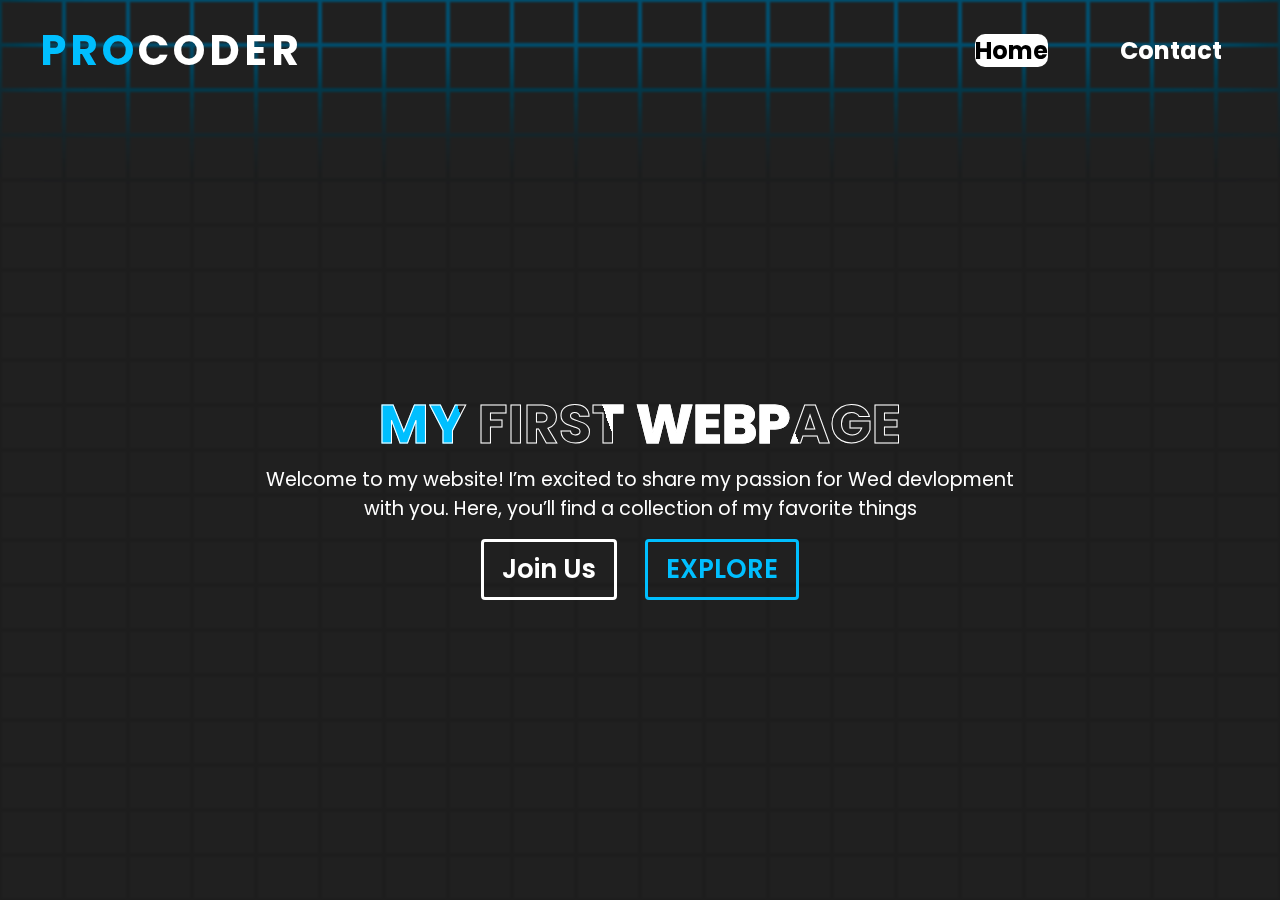
<file: index.html>
<!DOCTYPE html>
<html lang="en">

<head>
    <meta charset="UTF-8">
    <meta http-equiv="X-UA-Compatible" content="IE=edge">
    <meta name="viewport" content="width=device-width, initial-scale=1.0">
    <title>PROCODER</title>
    <link rel="stylesheet" href="style.css">

</head>

<body>
    <div class="bgAnimation" id="bgAnimation">
        <div class="backgroundAmim">

        </div>
    </div>
    <div class="container">
        <nav>
            <h1><span>PRO</span>CODER</h1>
            <div class="sidebar">
                <ul>
                    <li onclick=closesidebar()><a href="#"><svg xmlns="http://www.w3.org/2000/svg" height="24"
                                viewBox="0 -960 960 960" width="24">
                                <path fill="white"
                                    d="m256-200-56-56 224-224-224-224 56-56 224 224 224-224 56 56-224 224 224 224-56 56-224-224-224 224Z" />
                            </svg></a></li>
                    <li>
                        <a class="nav-link" href="./index.html">Home</a>
                    </li>
                   
                    <li>
                        <a class="nav-link" href="./project.html">Project</a>
                    </li>
                    <li>
                        <a class="nav-link" href="./contact.html">Contact</a>
                    </li>
                </ul>
            </div>
            <div class="desktopsidebar">
                <ul>
                    <li class="hideonmobile">
                        <div class="nav-link">
                            <a class="activepage"  href="./index.html">Home</a>
                        </div>
                    </li>
                   
                    <!-- <li>Our Team</li> -->
                    <li class="hideonmobile">
                        <!-- <a class="nav-link" href="./project.html">Project</a> -->
                    </li>
                    <li class="hideonmobile">
                        <a class="nav-link" href="./contact.html">Contact</a>
                    </li>
                    <li class="menu-button" onclick=showsidebar()>
                        <a href="#"><svg xmlns="http://www.w3.org/2000/svg" height="35" viewBox="0 -960 960 960"
                                width="40">
                                <path fill="white" d="M120-240v-80h720v80H120Zm0-200v-80h720v80H120Zm0-200v-80h720v80H120Z" />
                            </svg></a>
                    </li>
                </ul>
            </div>

        </nav>
        <section>
            <div class="textBox">
                <h1>MY FIRST WEBPAGE</h1>
                <p1 class=" text-capitalize mb-5">Welcome to my website! I’m excited to share my passion for Wed
                    devlopment<br>
                    with you. Here, you’ll find a collection of my favorite things</p1>
                <br>
                <button class="homeBtn" style="--i:#fff;" onclick="location.href='./contact.html'">Join Us</button>
                <button class="homeBtn" style="--i:#00bfff;" onclick="location.href='./project.html'">EXPLORE</button>
            </div>
        </section>
    </div>

    <script src="./script.js"></script>
   
</body>

</html>
</file>
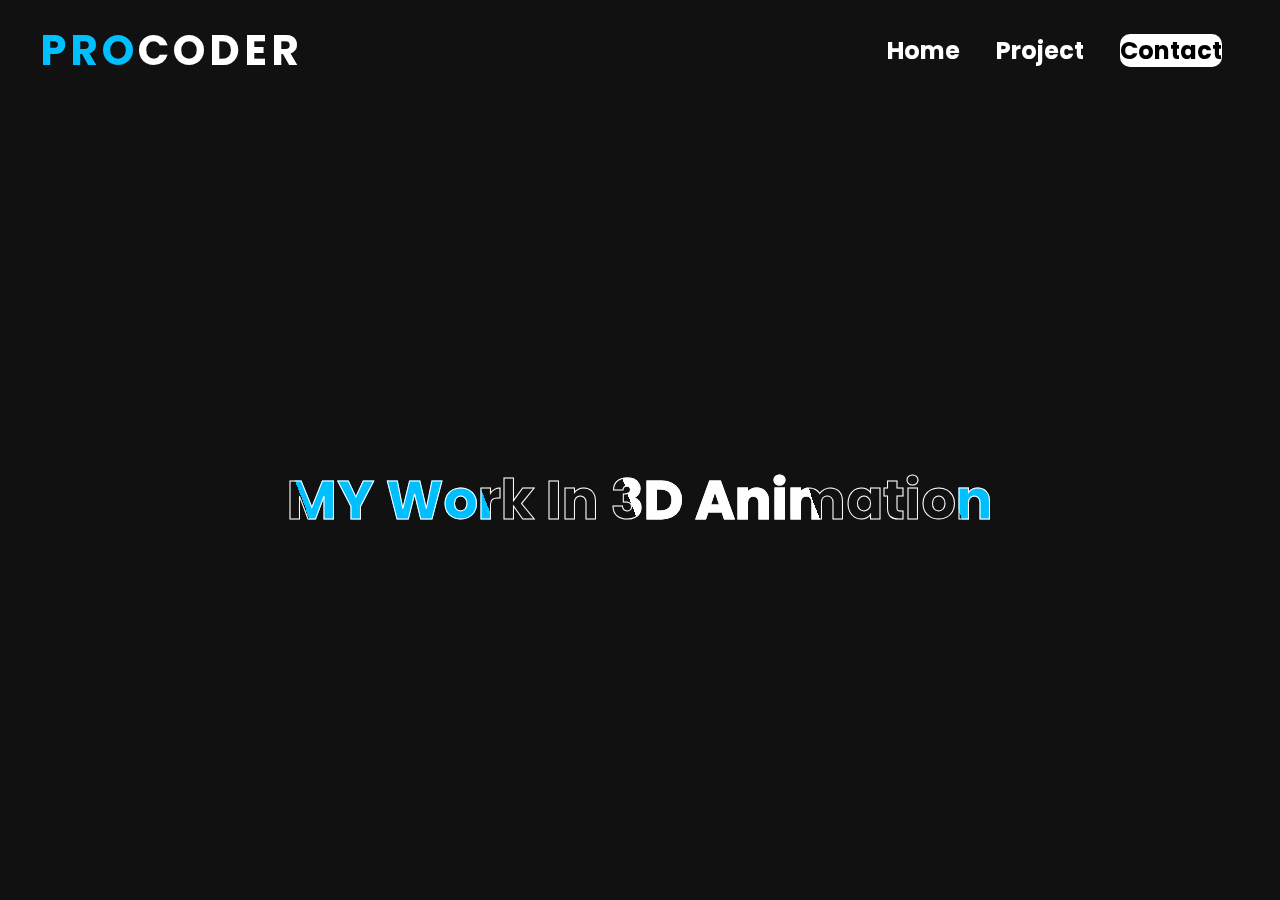
<file: contact.html>
<!DOCTYPE html>
<html lang="en">

<head>
    <meta charset="UTF-8">
    <meta http-equiv="X-UA-Compatible" content="IE=edge">
    <meta name="viewport" content="width=device-width, initial-scale=1.0">
    <title>PROCODER</title>
    <link rel="stylesheet" href="style.css">

</head>

<body>
    <!-- <div class="bgAnimation" id="bgAnimation"> -->
        <!-- <div class="backgroundAmim"> -->

        </div>
    </div>
    <div class="container">
        <nav>
            <h1><span>PRO</span>CODER</h1>
            <div class="sidebar">
                <ul>
                    <li onclick=closesidebar()><a href="#"><svg xmlns="http://www.w3.org/2000/svg" height="24"
                                viewBox="0 -960 960 960" width="24">
                                <path fill="white"
                                    d="m256-200-56-56 224-224-224-224 56-56 224 224 224-224 56 56-224 224 224 224-56 56-224-224-224 224Z" />
                            </svg></a></li>
                    <li>
                        <a class="nav-link" href="./index.html">Home</a>
                    </li>
                    
                    <li>
                        <a class="nav-link" href="./project.html">Project</a>
                    </li>
                    <li>
                        <a class="nav-link" href="./contact.html">Contact</a>
                    </li>
                </ul>
            </div>
            <div class="desktopsidebar">
                <ul>
                    <li class="hideonmobile">
                        <a class="nav-link" href="./index.html">Home</a>
                    </li>
                   
                    <!-- <li>Our Team</li> -->
                    <li class="hideonmobile">
                        
                            <a class="nav-link"  href="./project.html">Project</a>
                        
                    </li>
                    <li class="hideonmobile">
                        <div class="nav-link">
                        <a class="activepage" href="./contact.html">Contact</a>
                        </div>
                    </li>
                    <li class="menu-button" onclick=showsidebar()>
                        <a href="#"><svg xmlns="http://www.w3.org/2000/svg" height="35" viewBox="0 -960 960 960"
                                width="40">
                                <path fill="white" d="M120-240v-80h720v80H120Zm0-200v-80h720v80H120Zm0-200v-80h720v80H120Z" />
                            </svg></a>
                    </li>
                </ul>
            </div>

        </nav>
        <section>
            <div class="textBox">
                <h1>MY Work In 3D Animation</h1>

                
               
            </div>
        </section>
    </div>

    <script src="./script.js"></script>
   
</body>

</html>
</file>
<file: style.css>
@import url('https://fonts.googleapis.com/css2?family=Poppins:wght@400;500;600&display=swap');
@import url('https://fonts.googleapis.com/css2?family=Lobster&display=swap');

* {
    margin: 0;
    padding: 0;
    box-sizing: border-box;
}

:root {
    --bs-color: #00bfff;
}

body {
    color: #fff;
    background: #111;
    font-family: 'Poppins', sans-serif;
    overscroll-behavior: none;
    max-width: 100%;
}

a {
    text-decoration: none;
}

.activepage {
    color: black;
    background-color: white;
    border-radius: 10px;
}

.sidebar {
    position: absolute;
    top: 0;
    right: 0;
    height: 100vh;
    /* width: 250px; */
    z-index: 999;
    background-color: rgba(19, 19, 19, 0.759);
    backdrop-filter: blur(10px);
    box-shadow: -10px 0 10px rgba(0, 0, 0, 0.1);
    display: none;
    flex-direction: column;
    align-items: flex-start;
    justify-content: flex-start;

}

.container {
    width: 100%;
    min-height: 100vh;
    backdrop-filter: blur(1px);
    pointer-events: none;
}

.container nav {
    width: 100%;
    display: flex;
    justify-content: space-between;
    box-sizing: border-box;
    padding: 0 40px;
    height: 100px;
    align-items: center;
}

.nav-link {
    color: white !important;
    font-weight: bold;
}

.container nav h1 {
    font-size: 2.6em;
    color: #fff;
    position: relative;
    cursor: pointer;
    pointer-events: all;
    letter-spacing: 4px;
}

.container nav h1 span {
    color: var(--bs-color);
}

.desktopsidebar ul {
    display: flex;
}

.container nav ul li {
    position: relative;
    list-style: none;
    font-size: 1.5em;
    font-weight: 400;
    padding: 12px 18px;
    cursor: pointer;
    pointer-events: all;
    overflow: hidden;
}

.container nav ul li::after {
    content: '';
    position: absolute;
    bottom: 5px;
    width: 0%;
    height: 3px;
    left: 50%;
    background: var(--bs-color);
    transform: translateX(-50%);
    transition: .3s;
}

.container nav li:hover {
    color: var(--bs-color);
}

.container nav li:hover::after {
    width: 80%;
}

.container section {
    display: flex;
    justify-content: center;
    align-items: center;
    height: calc(100vh - 100px);
    text-align: center;
    pointer-events: none;
}

.container section1 {
    text-align: center;
}

.textBox h1 {
    font-size: 3.4em;
    color: transparent;
    -webkit-text-stroke: 1px #fff;
    background: url(backoftextwithcolor.png);
    -webkit-background-clip: text;
    background-position: 0 0;
    animation: back 20s linear infinite;

}

.projecthead {
    font-family: 'Lobster', sans-serif;
    font-size: 4em;
    color: transparent;
    -webkit-text-stroke: 1px #fff;
    background: url(textback.jpg);
    -webkit-background-clip: text;
    background-position: 0 0;
    animation: back 20s linear infinite;

}

@keyframes back {
    100% {
        background-position: 2000px 0;
    }
}

div.sword {

    margin-top: 10vh;
    margin-left: 20vh;
    display: flex;
    justify-content: flex-start;
    align-items: center;
    font-size: 40px;
    font-family: 'Courier New', Courier, monospace;



}

.swordimage img {
    margin-left: 5vh;
    height: 50vh;
    width: 50vh;


}

div.carmodels {

    margin-top: 10vh;
    margin-left: 20vh;
    display: flex;
    justify-content: center;
    align-items: center;
    font-size: 40px;
    font-family: 'Courier New', Courier, monospace;



}

.imageslider1 {
    display: flex;
    justify-content: center;
}

.imageslider {
    margin-top: 5vh;
    width: 70%;
    height: 500px;
    background-image: url(cybertruck.jpeg);
    background-size: 100% 100%;
    box-shadow: rgb(38, 57, 77) 0px 20px 30px -10px;
    animation: changeimage 5s linear infinite;
    animation-timing-function: cubic-bezier(0.175, 0.885, 0.32, 1.275)
}

@keyframes changeimage {
    0% {
        background-image: url(cybertruck.jpeg);
    }

    25% {
        background-image: url(cybertruck\ 2.jpeg);

    }

    50% {
        background-image: url(cybertruck\ 3.jpeg);

    }

    75% {
        background-image: url(cybertruck\ 4.jpeg);

    }

    100% {
        background-image: url(cybertruck.jpeg);
    }
}

.container1 {
    margin-top: 10vh;
    width: 100%;
    height: 100vh;
    position: relative;
    display: flex;
    justify-content: center;
    align-items: center;
}

.container1 .slider {
    position: absolute;
    top: 0;
    left: 0;
    width: 100%;
    height: 100%;
}


.container1 ul {
    position: absolute;
    bottom: 30px;
    left: 50%;
    transform: translateX(-50%);
    display: flex;
    justify-content: center;
    align-items: center;
    z-index: 20;
}

.container1 ul li {
    list-style: none;
    cursor: pointer;
    margin: 10px;
}


.container1 ul li video {
    width: 200px;
    transition: all 0.3s;
}

.container1 ul li video:hover {
    transform: scale(1.1);
}

video {
    width: 100%;
    height: 100%;
}


.textBox p1 {
    font-size: 1.2em;
}

.textBox .homeBtn {
    font-family: 'Poppins';
    padding: 8px 18px;
    margin: 16px 12px;
    font-size: 26px;
    background-color: transparent;
    color: var(--i);
    outline: none;
    border: 3px solid var(--i);
    border-radius: 4px;
    cursor: pointer;
    pointer-events: all;
    transition: .3s;
    font-weight: 600;
}

.textBox .homeBtn:hover {
    background-color: var(--i);
    color: #000;
}

.bgAnimation {
    position: absolute;
    top: 0;
    left: 0;
    width: 100%;
    height: 100vh;
    display: grid;
    grid-template-columns: repeat(20, 1fr);
    grid-template-rows: repeat(20, 1fr);
    background: #1d1d1d;
    filter: saturate(2);
    overflow: hidden;
}

.colorBox {
    z-index: 2;
    filter: brightness(1.1);
    transition: 2s ease;
    position: relative;
    margin: 2px;
    background: #1d1d1d;
}

.colorBox:hover {
    background: var(--bs-color);
    transition-duration: 0s;
}

.backgroundAmim {
    position: absolute;
    top: 0;
    left: 0;
    width: 100%;
    height: 40px;
    background: var(--bs-color);
    filter: blur(60px);
    animation: animBack 6s linear infinite;
}

.menu-button {
    display: none;
}

@keyframes animBack {
    0% {
        top: -60px;
    }

    100% {
        top: 120%;
    }
}

@media (max-width:800px) {
    .hideonmobile {
        display: none;
    }

    .menu-button {
        display: block;
    }

}

@media(max-width:400px) {
    .sidebar {
        width: 100%;
    }
}
</file>
